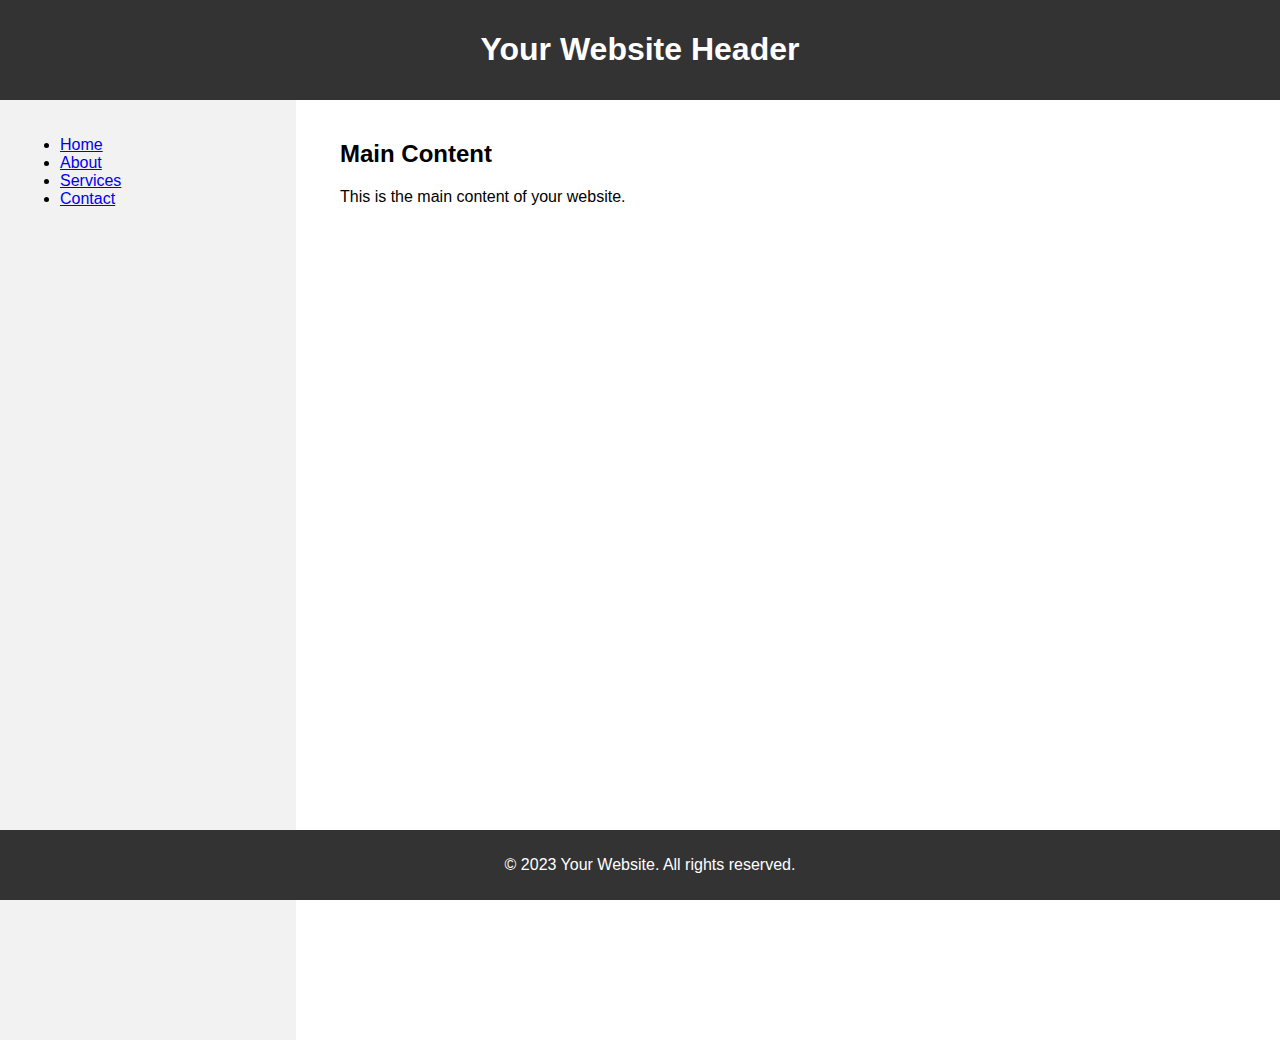
<file: index.html>
<!DOCTYPE html>
<html lang="en">
<head>
  <meta charset="UTF-8">
  <meta content="width=device-width, initial-scale=1.0" name="viewport">
  <title>Your Website</title>
  <!-- 여기에 필요한 스타일 시트 링크 등을 추가할 수 있습니다. -->
  <style>
    body {
      margin: 0;
      padding: 0;
      font-family: Arial, sans-serif;
    }

    header {
      background-color: #333;
      color: white;
      padding: 10px;
      text-align: center;
    }

    nav {
      float: left;
      width: 20%;
      background-color: #f2f2f2;
      padding: 20px;
      height: 100vh; /* 화면 전체 높이로 설정, 스크롤이 필요하면 조절 */
    }

    section {
      margin-left: 25%; /* 네비게이션 바 너비만큼 컨텐츠를 이동시킵니다. */
      padding: 20px;
    }

    footer {
      background-color: #333;
      color: white;
      padding: 10px;
      text-align: center;
      position: fixed;
      bottom: 0;
      width: 100%;
    }
  </style>
</head>
<body>

<header>
  <h1>Your Website Header</h1>
</header>

<nav>
  <!-- 네비게이션 바 내용을 추가하세요. -->
  <ul>
    <li><a href="#">Home</a></li>
    <li><a href="#">About</a></li>
    <li><a href="#">Services</a></li>
    <li><a href="#">Contact</a></li>
  </ul>
</nav>

<section>
  <!-- 웹 페이지의 컨텐츠를 추가하세요. -->
  <h2>Main Content</h2>
  <p>This is the main content of your website.</p>
</section>

<footer>
  <p>&copy; 2023 Your Website. All rights reserved.</p>
</footer>

</body>
</html>
</file>
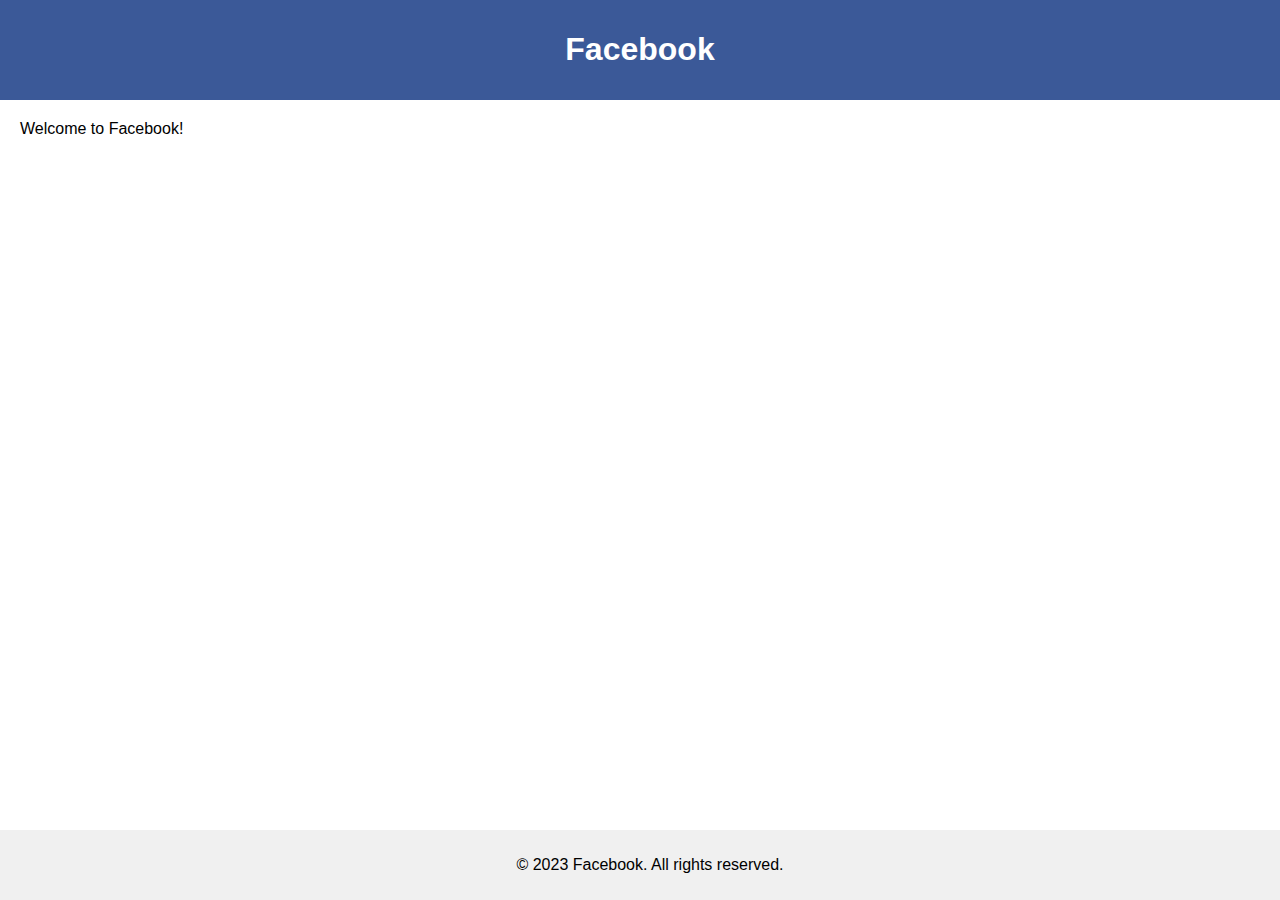
<file: facebook-layout.html>
<!DOCTYPE html>
<html lang="en">
<head>
  <meta charset="UTF-8">
  <meta content="width=device-width, initial-scale=1.0" name="viewport">
  <title>Facebook</title>
  <!-- 여기에 필요한 스타일 시트 및 외부 스크립트를 추가할 수 있습니다. -->
  <style>
    body {
      font-family: 'Arial', sans-serif;
      margin: 0;
      padding: 0;
    }

    #header {
      background-color: #3b5998;
      color: #fff;
      padding: 10px;
      text-align: center;
    }

    #content {
      margin: 20px;
    }

    #footer {
      background-color: #f0f0f0;
      padding: 10px;
      text-align: center;
      position: fixed;
      bottom: 0;
      width: 100%;
    }
  </style>
</head>
<body>

<div id="header">
  <h1>Facebook</h1>
</div>

<div id="content">
  <!-- 여기에 피드, 친구 목록, 알림 등의 컨텐츠를 추가할 수 있습니다. -->
  <p>Welcome to Facebook!</p>
</div>

<div id="footer">
  <p>&copy; 2023 Facebook. All rights reserved.</p>
</div>

</body>
</html>
</file>
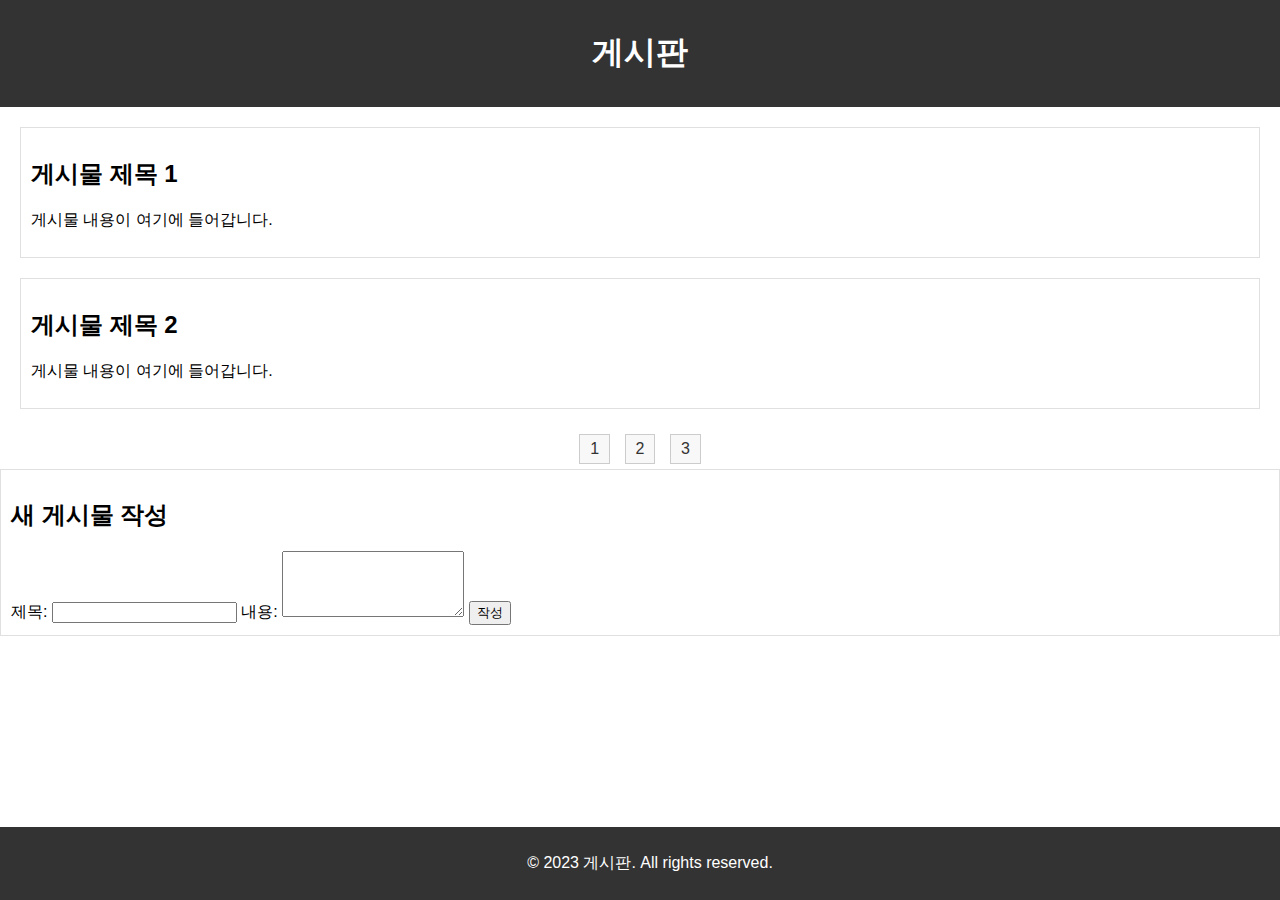
<file: forum-layout.html>
<!DOCTYPE html>
<html lang="en">
<head>
  <meta charset="UTF-8">
  <meta content="width=device-width, initial-scale=1.0" name="viewport">
  <title>게시판</title>
  <!-- 여기에 필요한 스타일 시트 및 외부 스크립트를 추가할 수 있습니다. -->
  <style>
    body {
      font-family: 'Arial', sans-serif;
      margin: 0;
      padding: 0;
    }

    #header {
      background-color: #333;
      color: white;
      padding: 10px;
      text-align: center;
    }

    #board {
      margin: 20px;
    }

    .post {
      border: 1px solid #e0e0e0;
      margin-bottom: 20px;
      padding: 10px;
    }

    #form {
      border: 1px solid #e0e0e0;
      padding: 10px;
      margin-bottom: 20px;
    }

    #pagination {
      text-align: center;
    }

    #pagination a {
      display: inline-block;
      padding: 5px 10px;
      margin: 5px;
      background-color: #f8f8f8;
      border: 1px solid #ccc;
      text-decoration: none;
      color: #333;
    }

    #footer {
      background-color: #333;
      color: white;
      padding: 10px;
      text-align: center;
      position: fixed;
      bottom: 0;
      width: 100%;
    }
  </style>
</head>
<body>

<div id="header">
  <h1>게시판</h1>
</div>

<div id="board">
  <!-- 게시물 목록 -->
  <div class="post">
    <h2>게시물 제목 1</h2>
    <p>게시물 내용이 여기에 들어갑니다.</p>
  </div>

  <div class="post">
    <h2>게시물 제목 2</h2>
    <p>게시물 내용이 여기에 들어갑니다.</p>
  </div>

  <!-- 추가적인 게시물을 필요에 따라 추가할 수 있습니다. -->
</div>

<div id="pagination">
  <!-- 페이징 링크 -->
  <a href="#">1</a>
  <a href="#">2</a>
  <a href="#">3</a>
  <!-- 필요에 따라 더 많은 페이지를 추가할 수 있습니다. -->
</div>

<div id="form">
  <!-- 게시물 작성 폼 -->
  <h2>새 게시물 작성</h2>
  <form action="#" method="post">
    <label for="title">제목:</label>
    <input id="title" name="title" required type="text">

    <label for="content">내용:</label>
    <textarea id="content" name="content" required rows="4"></textarea>

    <button type="submit">작성</button>
  </form>
</div>

<div id="footer">
  <p>&copy; 2023 게시판. All rights reserved.</p>
</div>

</body>
</html>
</file>
